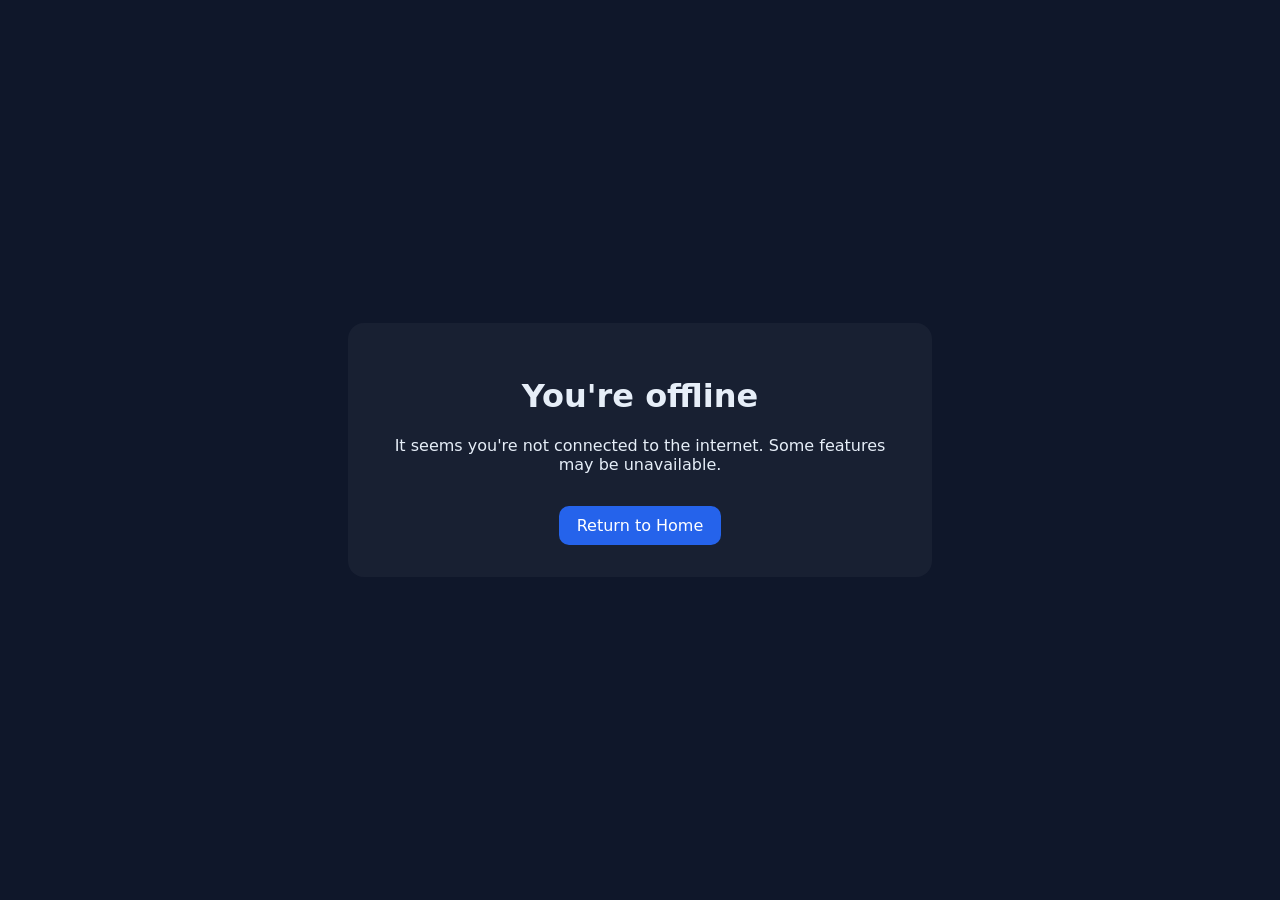
<file: offline.html>
<!DOCTYPE html>
<html lang="en">
<head>
  <meta charset="utf-8" />
  <meta name="viewport" content="width=device-width,initial-scale=1" />
  <title>Offline - CMP Batch 2029</title>
  <style>
    body{font-family:Inter,system-ui,Segoe UI,Arial;margin:0;display:flex;align-items:center;justify-content:center;height:100vh;background:#0f172a;color:#e6eef8}
    .card{max-width:520px;padding:32px;border-radius:16px;background:rgba(255,255,255,0.04);text-align:center}
    a{display:inline-block;margin-top:16px;padding:10px 18px;background:#2563eb;color:#fff;border-radius:10px;text-decoration:none}
  </style>
</head>
<body>
  <div class="card">
    <h1>You're offline</h1>
    <p>It seems you're not connected to the internet. Some features may be unavailable.</p>
    <a href="/index.html">Return to Home</a>
  </div>
</body>
</html>
</file>
